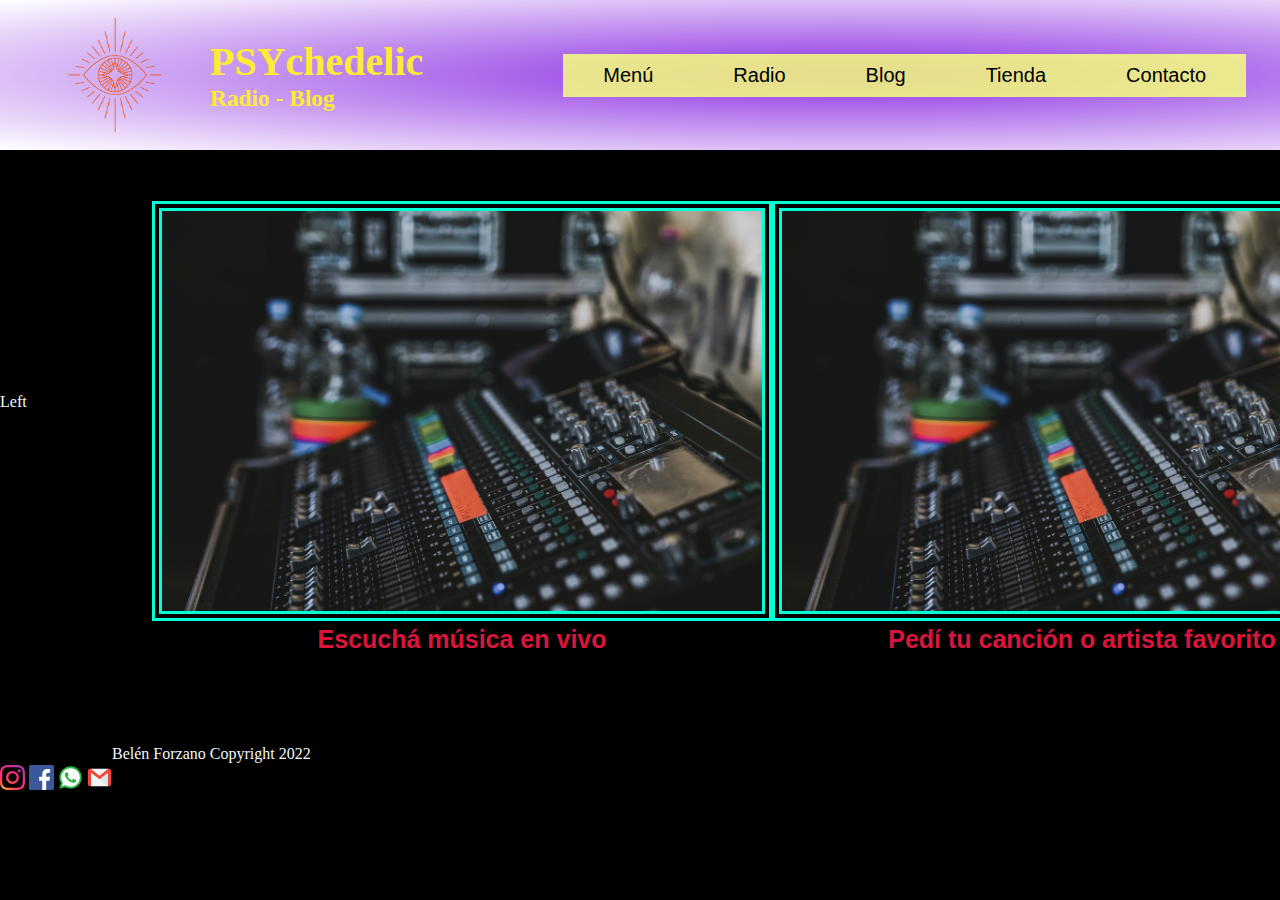
<file: index.html>
<!DOCTYPE html>
<html lang="en">
<head>
    <meta charset="UTF-8">
    <meta http-equiv="X-UA-Compatible" content="IE=edge">
    <meta name="viewport" content="width=device-width, initial-scale=1.0">
    <link rel="stylesheet" href="css/style.css">
    <link rel="shortcut icon" href="img/logo.png">
    <link rel="stylesheet" href="https://cdnjs.cloudflare.com/ajax/libs/animate.css/4.1.1/animate.min.css">
    <title>Home</title>
</head>
<body>
    
    <div class="grid_container">
        
        <header>
            <img class="logo" src="img/logo.png" alt="logo" width="130px">
            <div class="titulo animate__animated animate__zoomIn">
                <h1>PSYchedelic</h1>
                <h3>Radio - Blog</h3>
            </div>
            <section class="barra">
                <ul>
                    <li class="lista"><a href="index.html">Menú</a></li>
                    <li class="lista"><a href="pages/radio.html">Radio</a></li>
                    <li class="lista"><a href="pages/blog.html">Blog</a></li>
                    <li class="lista"><a href="pages/tienda.html">Tienda</a></li>
                    <li class="lista"><a href="pages/contacto.html">Contacto</a></li>
                </ul>
            </section>            
        </header>

        <aside>Left</aside>

        <article class="inicio">
            <div class="foto1"> 
                <div>
                    <a href=""></a>
                    <img class="foto1_imagen" src="img/fotis2.jpg" alt="Foto de estudio">
                </div>
                <div class="foto1_link">
                    <a href="radio.html">Escuchá música en vivo</a>
                </div>
            </div>
            <div class="foto2">
                <div>
                    <img class="foto2_imagen" src="img/fotis2.jpg" alt="Foto de estudio">
                </div>
                <div class="foto2_link">
                    <a href="pages/radio.html">Pedí tu canción o artista favorito</a>
                </div>
            </div>
        </article>

        <aside>Right</aside>

        <footer>
            <div>
                <img class="contacto" src="img/1298747_instagram_brand_logo_social media_icon.svg" alt="logoig">
                <img class="contacto" src="img/317727_facebook_social media_social_icon.svg" alt="">
                <img class="contacto" src="img/4375153_logo_whatsapp_icon.svg" alt="">
                <img class="contacto" src="img/4202011_email_gmail_mail_logo_social_icon.svg" alt="">
            </div>
            <section>
                Belén Forzano
                Copyright 2022
            </section>
        </footer>
    </div>
</body>
</html>
</file>
<file: css/style.css>
* {
  margin: 0%;
}

body {
  background-color: black;
  background-repeat: no-repeat;
  background-size: 100%;
  color: aliceblue;
}

.grid_container > * {
  display: flex;
  align-items: center;
}

.grid_container {
  display: grid;
  grid-template-columns: 150px auto 300px;
  grid-template-rows: 150px 500px 200px;
  gap: 2px;
}

header,
footer {
  grid-column: 1 / span 3;
}

@media screen and (max-width: 600px) {
  aside,
  article {
    grid-column: 1 / span 3;
  }

  .grid_container {
    grid-template-rows: repeat(5, 100px);
  }
}

header {
  background: radial-gradient(blueviolet, white);
}

.titulo {
  font-size: 20px;
  color: rgb(255, 235, 52);
  margin-left: 30px;
}

.logo {
  margin-left: 50px;
}

.barra {
  padding-left: 100px;
  width: 100%;
  display: inline;
}

ul {
  list-style: none;
  justify-content: space-around;
  align-items: center;
  display: inline-flex;
}

.lista {
  font-family: Verdana, Geneva, Tahoma, sans-serif;
  justify-content: space-around;
  padding: 10px 40px;
  background-color: rgba(246, 255, 125, 0.842);
}

.lista a {
  color: black;
  text-decoration: none;
  font-size: 20px;
}

.inicio {
  display: flexbox;
}

.foto1 {
  display: flexbox;
}

.foto1_imagen {
  height: 400px;
  width: 600px;
  margin-top: 50px;
  border-width: 10px;
  border-style: double;
  border-color: rgb(0, 255, 213);
}

.foto1_link {
  text-align: center;
  font-family: "Segoe UI", Tahoma, Geneva, Verdana, sans-serif;
  font-size: 25px;
  font-weight: bold;
}

.foto1_link a {
  color: crimson;
  text-decoration: none;
}

.foto2 {
  
}

.foto2_imagen {
  height: 400px;
  width: 600px;
  margin-top: 50px;
  border-width: 10px;
  border-style: double;
  border-color: rgb(0, 255, 213);
}

.foto2_link {
  text-align: center;
  font-family: "Segoe UI", Tahoma, Geneva, Verdana, sans-serif;
  font-size: 25px;
  font-weight: bold;
}

.foto2_link a {
  color: crimson;
  text-decoration: none;
}

.contacto {
  width: 25px;
  height: 25px;
  padding-top: 50px;
}
</file>
